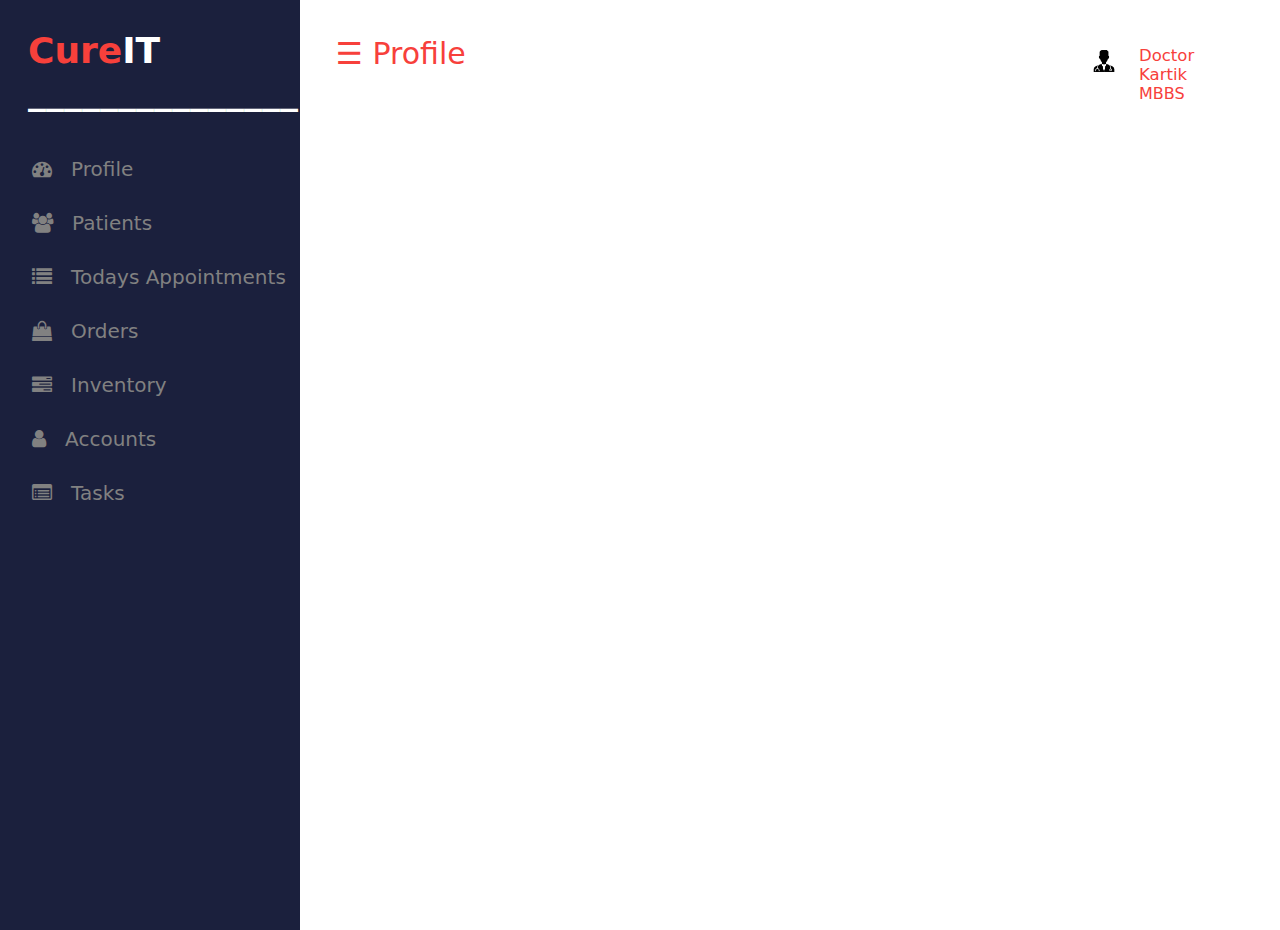
<file: dashboard/index.html>
<!Doctype HTML>
<html>
<head>
	<title></title>
	<link rel="stylesheet" href="css/style.css" type="text/css"/>
	<link rel="stylesheet" href="https://cdnjs.cloudflare.com/ajax/libs/font-awesome/4.7.0/css/font-awesome.min.css">
</head>


<body>
	
	<div id="mySidenav" class="sidenav">
	<p class="logo"><span>Cure</span>IT<br>_______________</p>
  <a href="index.php" class="icon-a"><i class="fa fa-dashboard icons"></i> &nbsp;&nbsp;Profile</a>
  <a href="patients.php"class="icon-a"><i class="fa fa-users icons"></i> &nbsp;&nbsp;Patients</a>
  <a href="Today.php"class="icon-a"><i class="fa fa-list icons"></i> &nbsp;&nbsp;Todays Appointments</a>
  <a href="#"class="icon-a"><i class="fa fa-shopping-bag icons"></i> &nbsp;&nbsp;Orders</a>
  <a href="#"class="icon-a"><i class="fa fa-tasks icons"></i> &nbsp;&nbsp;Inventory</a>
  <a href="#"class="icon-a"><i class="fa fa-user icons"></i> &nbsp;&nbsp;Accounts</a>
  <a href="#"class="icon-a"><i class="fa fa-list-alt icons"></i> &nbsp;&nbsp;Tasks</a>

</div>
<div id="main">

	<div class="head">
		<div class="col-div-6">
<span style="font-size:30px;cursor:pointer; color:  #f7403b;;" class="nav"  >&#9776; Profile</span>
<span style="font-size:30px;cursor:pointer; color: #f7403b;" class="nav2"  >&#9776; Profile</span>
</div>
	
	<div class="col-div-6">
	<div class="profile">

		<img src="images/doctorpanel.jpg" class="pro-img " style="border-radius: 30px;"/>
		<p style> Doctor Kartik <span>MBBS</span></p>
	</div>
</div>
	<div class="clearfix"></div>
</div>

	

<script src="https://ajax.googleapis.com/ajax/libs/jquery/3.5.1/jquery.min.js"></script>
<script>

  $(".nav").click(function(){
    $("#mySidenav").css('width','70px');
    $("#main").css('margin-left','70px');
    $(".logo").css('visibility', 'hidden');
    $(".logo span").css('visibility', 'visible');
     $(".logo span").css('margin-left', '-10px');
     $(".icon-a").css('visibility', 'hidden');
     $(".icons").css('visibility', 'visible');
     $(".icons").css('margin-left', '-8px');
      $(".nav").css('display','none');
      $(".nav2").css('display','block');
  });

$(".nav2").click(function(){
    $("#mySidenav").css('width','300px');
    $("#main").css('margin-left','300px');
    $(".logo").css('visibility', 'visible');
     $(".icon-a").css('visibility', 'visible');
     $(".icons").css('visibility', 'visible');
     $(".nav").css('display','block');
      $(".nav2").css('display','none');
 });

</script>

</body>


</html>
</file>
<file: dashboard/css/style.css>
body{
	margin:0px;
	padding: 0px;
	background-color:white;
	overflow: hidden;
	font-family: system-ui;
}
.clearfix{
	clear: both;
}
.logo{
	margin: 0px;
	margin-left: 28px;
    font-weight: bold;
    color: white;
    margin-bottom: 30px;
}

.logo span{
	color: #f7403b;
}
.sidenav {
  height: 100%;
  width: 300px;
  position: fixed;
  z-index: 1;
  top: 0;
  left: 0;
  background-color: #1b203d;
  overflow: hidden;
  transition: 0.5s;
  padding-top: 30px;
}
.sidenav a {
  border-radius: 40px;
  padding: 15px 8px 15px 32px;
  text-decoration: none;
  font-size: 20px;
  color: #818181;
  display: block;
  transition: 0.3s;
}
.sidenav a:hover{
  color: #f1f1f1;
  /* background-color: #f7403b; */
  text-shadow:0px 0px 30px #f7403b;
  -moz-transition: all 0.2s ease-in;
  -o-transition: all 0.2s ease-in;
  -webkit-transition: all 0.2s ease-in;
  transition: all 0.2s ease-in;
}

.sidenav{
  position: absolute;
  top: 0;
  right: 25px;
  font-size: 36px;
}
#main {
  transition: margin-left .5s;
  padding: 16px;
  margin-left: 300px;
}
.head{
	padding:20px;
}
.col-div-6{
	width: 50%;
	float: left;
}
.profile{
	display: inline-block;
	float: right;
	width: 160px;
}
.pro-img{
	float: left;
	width: 40px;
	margin-top: 5px;
}
.profile p{
	color: #f7403b;
	font-weight: 500;
	margin-left: 55px;
	margin-top: 10px;
	font-size: 16.5px;
}
.profile p span{
	font-weight: 400;
    font-size: 16px;
    display: block;
    color: #f7403b;
}
.col-div-3{
	width: 25%;
	float: left;
}

.col-div-8{
	width: 70%;
	float: left;
}
.col-div-4{
	width: 30%;
	float: left;
}
.nav2{
	display: none;
}
</file>
